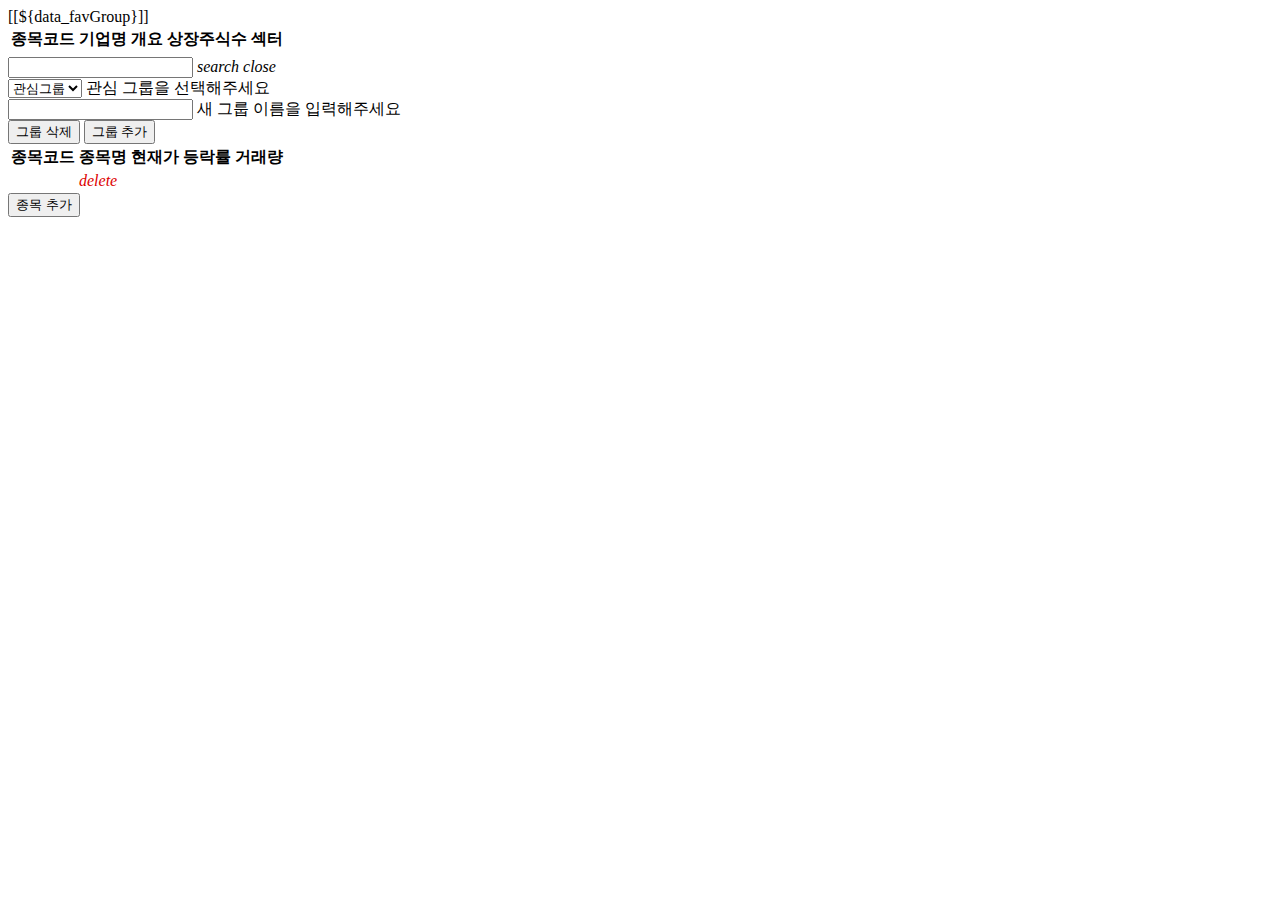
<file: src/main/resources/templates/favorite.html>
<!DOCTYPE html>
<html lang="ko"
      xmlns="http://www.w3.org/1999/xhtml"
      xmlns:th="http://www.thymeleaf.org"
      xmlns:layout="http://www.ultraq.net.nz/thymeleaf/layout"
      layout:decorate="~{layout/default_layout}">


<div layout:fragment="content" class="content container">
  [[${data_favGroup}]]
  <script th:inline="javascript">
    function delGroup(){
      if(confirm("삭제할까요 ?")){
        var gn = $("#interest_group option:selected").text();
        console.log("delete group name : ", gn);

        /*
        var req = {mno: mno, gn: gn};

        $.post(url, req, function(res){
          if(!res)  M.toast({html: "삭제 실패"});
          else  M.toast({html: "삭제 성공"});
        });
        */
      }
    }
    function addGroup(){
      var agf = $('#addGroupField');

      if(agf.hasClass('hide')){
        agf.removeClass('hide');
        $('#input_gn').focus();
      }
      else {
        if(confirm("추가할까요 ?")){
          var gn = $('#input_gn').val();

          /*
          var req = {mno: mno, gn: gn};

          $.post(url, req, function(res){
            if(!res)  M.toast({html:"추가 실패"});
            else      M.toast({html: "추가 완료"});
          });
          */

          // rollback input group anyway
          $('#input_gn').val('');
          agf.addClass('hide');
        }
      }
    }

    function btnAddStockOnGroup(){
      M.Modal.getInstance($('#modalAddStockOnGroup')).open();
    }

    function addStockOnGroup(){
      if(confirm("추가할까요 ?")){
        // ajax post

        M.toast({html: "추가완료"});
      }
    }

    function delStockOnGroup(cno){
      if(confirm("삭제할까요 ?")){
        // ajax post

        M.toast({html: "삭제완료"});
      }
    }

  </script>
  <div class="modal" id="modalAddStockOnGroup">
    <div class="modal-content">
      <table class="highlight">
        <thead>
        <tr>
          <th>종목코드</th>
          <th>기업명</th>
          <th>개요</th>
          <th>상장주식수</th>
          <th>섹터</th>
        </tr>
        </thead>
        <tbody>
        <tr th:each="row: ${data_addStock}" th:onclick="alert('a')">
          <td th:each="header: ${header_addStock}" th:text="${row.get(header)}"></td>
        </tr>
        </tbody>
      </table>
      <form>
        <div class="input-field">
          <input id="search" type="search" required>
          <label class="label-icon" for="search"><i class="material-icons">search</i></label>
          <i class="material-icons">close</i>
        </div>
      </form>
    </div>
  </div>
  <div class="card">

    <div class="row">
      <div class="input-field col s4">
        <select id="interest_group">
          <option value="" disabled selected>관심그룹</option>
          <option th:each="gn, i : ${data_favGroup}" th:value="${i.count}" th:text="${gn.group_name}" th:id="'g_'+${gn.group_name}"></option>
        </select>
        <label>관심 그룹을 선택해주세요</label>
      </div>
      <div class="input-field col s4">
        <div class="input-field col s12 hide" id="addGroupField">
          <input id="input_gn" type="text" data-length="100">
          <label for="input_gn">새 그룹 이름을 입력해주세요</label>
        </div>
      </div>
      <div class="input-field col s4">
        <button class="btn right no-margin" th:onclick="delGroup()">그룹 삭제</button>
        <button class="btn right no-margin" th:onclick="addGroup()">그룹 추가</button>
      </div>
    </div>

    <table class="striped centered">
      <thead>
      <tr>
        <th>종목코드</th>
        <th>종목명</th>
        <th>현재가</th>
        <th>등락률</th>
        <th>거래량</th>
        <th></th>
      </tr>
      </thead>
      <tbody>
      <tr th:each="row: ${data_fav}">
        <td th:each="header: ${header_fav}" th:text="${row.get(header)}"></td>
        <td><a style="color:#D00" th:onclick="delStockOnGroup(this.getAttribute('cno'))" th:cno="${row.get('cno')}"><i class="material-icons text-red">delete</i></a></td>
      </tr>
      </tbody>
    </table>

    <button class="btn" id="add" th:onclick="btnAddStockOnGroup()">종목 추가</button>
  </div>
</div>

</html>
</file>
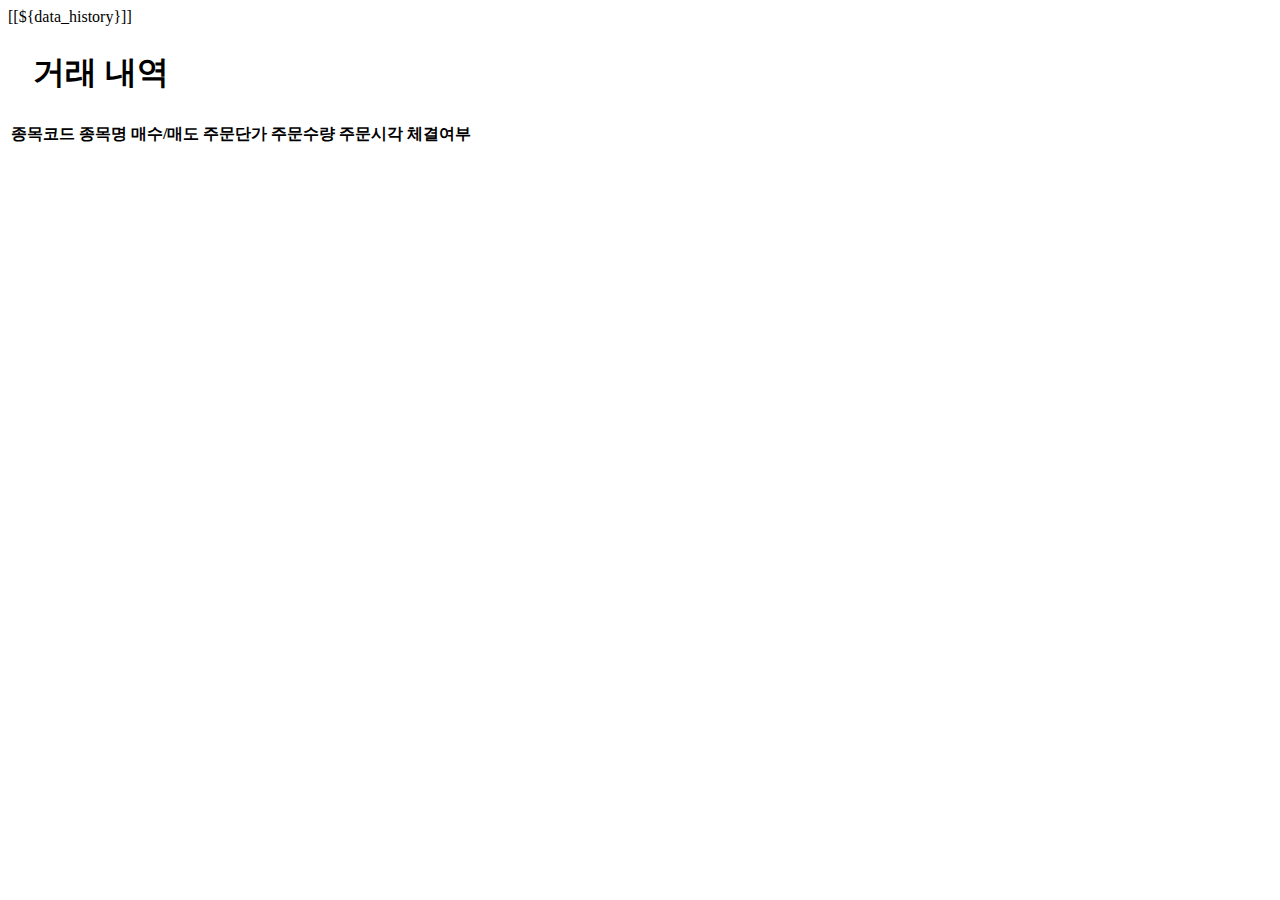
<file: src/main/resources/templates/history.html>
<!DOCTYPE html>
<html lang="ko"
      xmlns="http://www.w3.org/1999/xhtml"
      xmlns:th="http://www.thymeleaf.org"
      xmlns:layout="http://www.ultraq.net.nz/thymeleaf/layout"
      layout:decorate="~{layout/default_layout}">

<div layout:fragment="content" class="content container">
  [[${data_history}]]
  <div class="card">
    <blockquote style="margin: 2%"><h1>거래 내역</h1></blockquote>
    <table class="striped centered">
      <thead>
      <tr>
        <th>종목코드</th>
        <th>종목명</th>
        <th>매수/매도</th>
        <th>주문단가</th>
        <th>주문수량</th>
        <th>주문시각</th>
        <th>체결여부</th>
      </tr>
      </thead>
      <tbody>
      <tr th:each="row: ${data_history}">
        <td th:each="header: ${header_history}" th:text="${row.get(header)}"></td>
        <!--        <td><a style="color:#D00" th:onclick="delStockOnGroup(this.getAttribute('cno'))" th:cno="${row.get('cno')}"><i class="material-icons text-red">delete</i></a></td>-->
      </tr>
      </tbody>
    </table>
  </div>
</div>

</html>
</file>
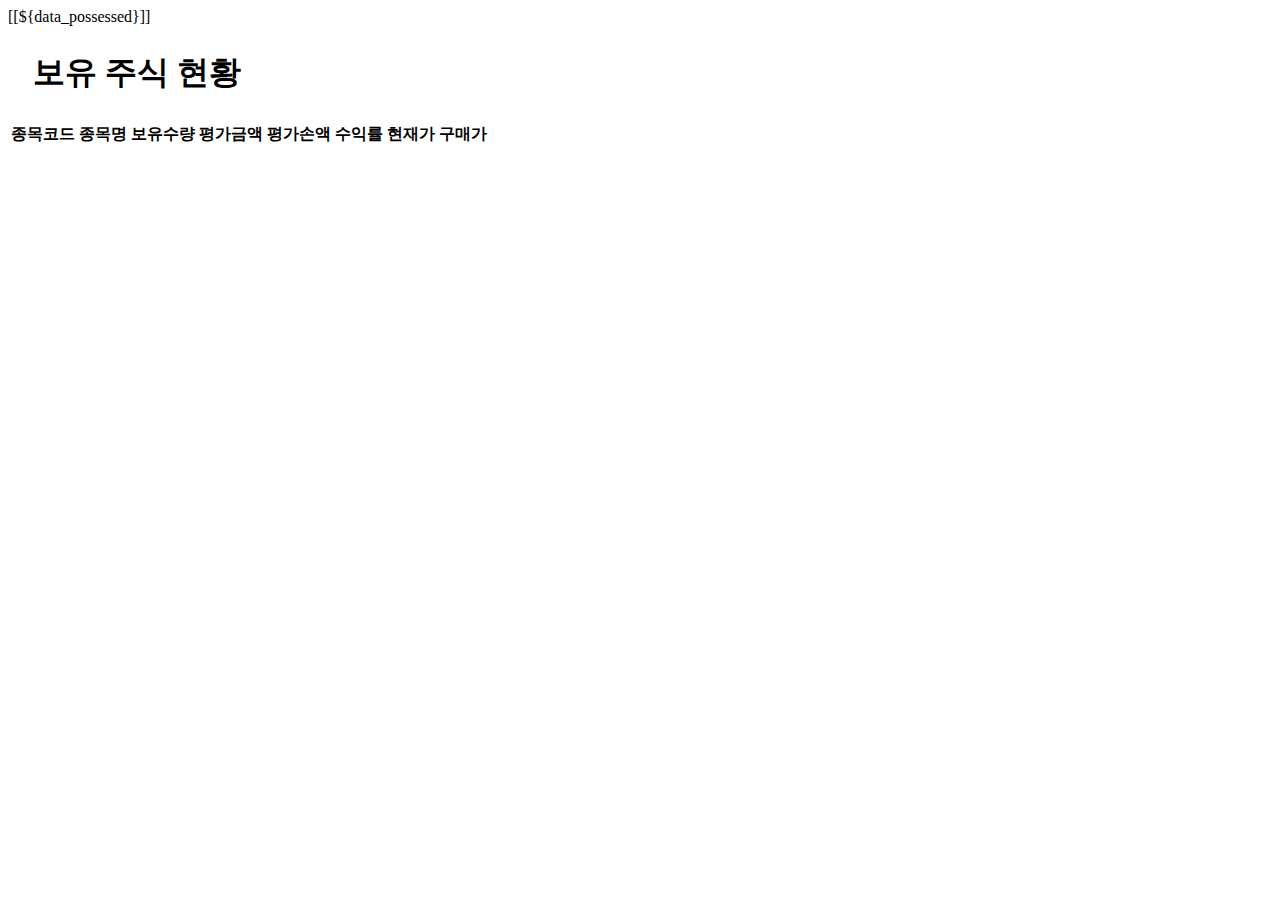
<file: src/main/resources/templates/possessed.html>
<!DOCTYPE html>
<html lang="ko"
      xmlns="http://www.w3.org/1999/xhtml"
      xmlns:th="http://www.thymeleaf.org"
      xmlns:layout="http://www.ultraq.net.nz/thymeleaf/layout"
      layout:decorate="~{layout/default_layout}">

<!--<th:block layout:fragment="head" th:replace="@{/fragments/head}"></th:block>-->

<body>
<!--<th:block layout:fragment="header" th:replace="@{/fragments/nav}"></th:block>-->

<div layout:fragment="content" class="content container">
    [[${data_possessed}]]
    <div class="card">
        <blockquote style="margin: 2%"><h1>보유 주식 현황</h1></blockquote>
        <table class="striped centered">
            <thead>
            <tr>
                <th>종목코드</th>
                <th>종목명</th>
                <th>보유수량</th>
                <th>평가금액</th>
                <th>평가손액</th>
                <th>수익률</th>
                <th>현재가</th>
                <th>구매가</th>
            </tr>
            </thead>
            <tbody>
            <tr th:each="row: ${data_possessed}">
                <td th:each="header: ${header_possessed}" th:text="${row.get(header)}"></td>
                <!--        <td><a style="color:#D00" th:onclick="delStockOnGroup(this.getAttribute('cno'))" th:cno="${row.get('cno')}"><i class="material-icons text-red">delete</i></a></td>-->
            </tr>
            </tbody>
        </table>
    </div>
</div>
</body>
</html>
</file>
